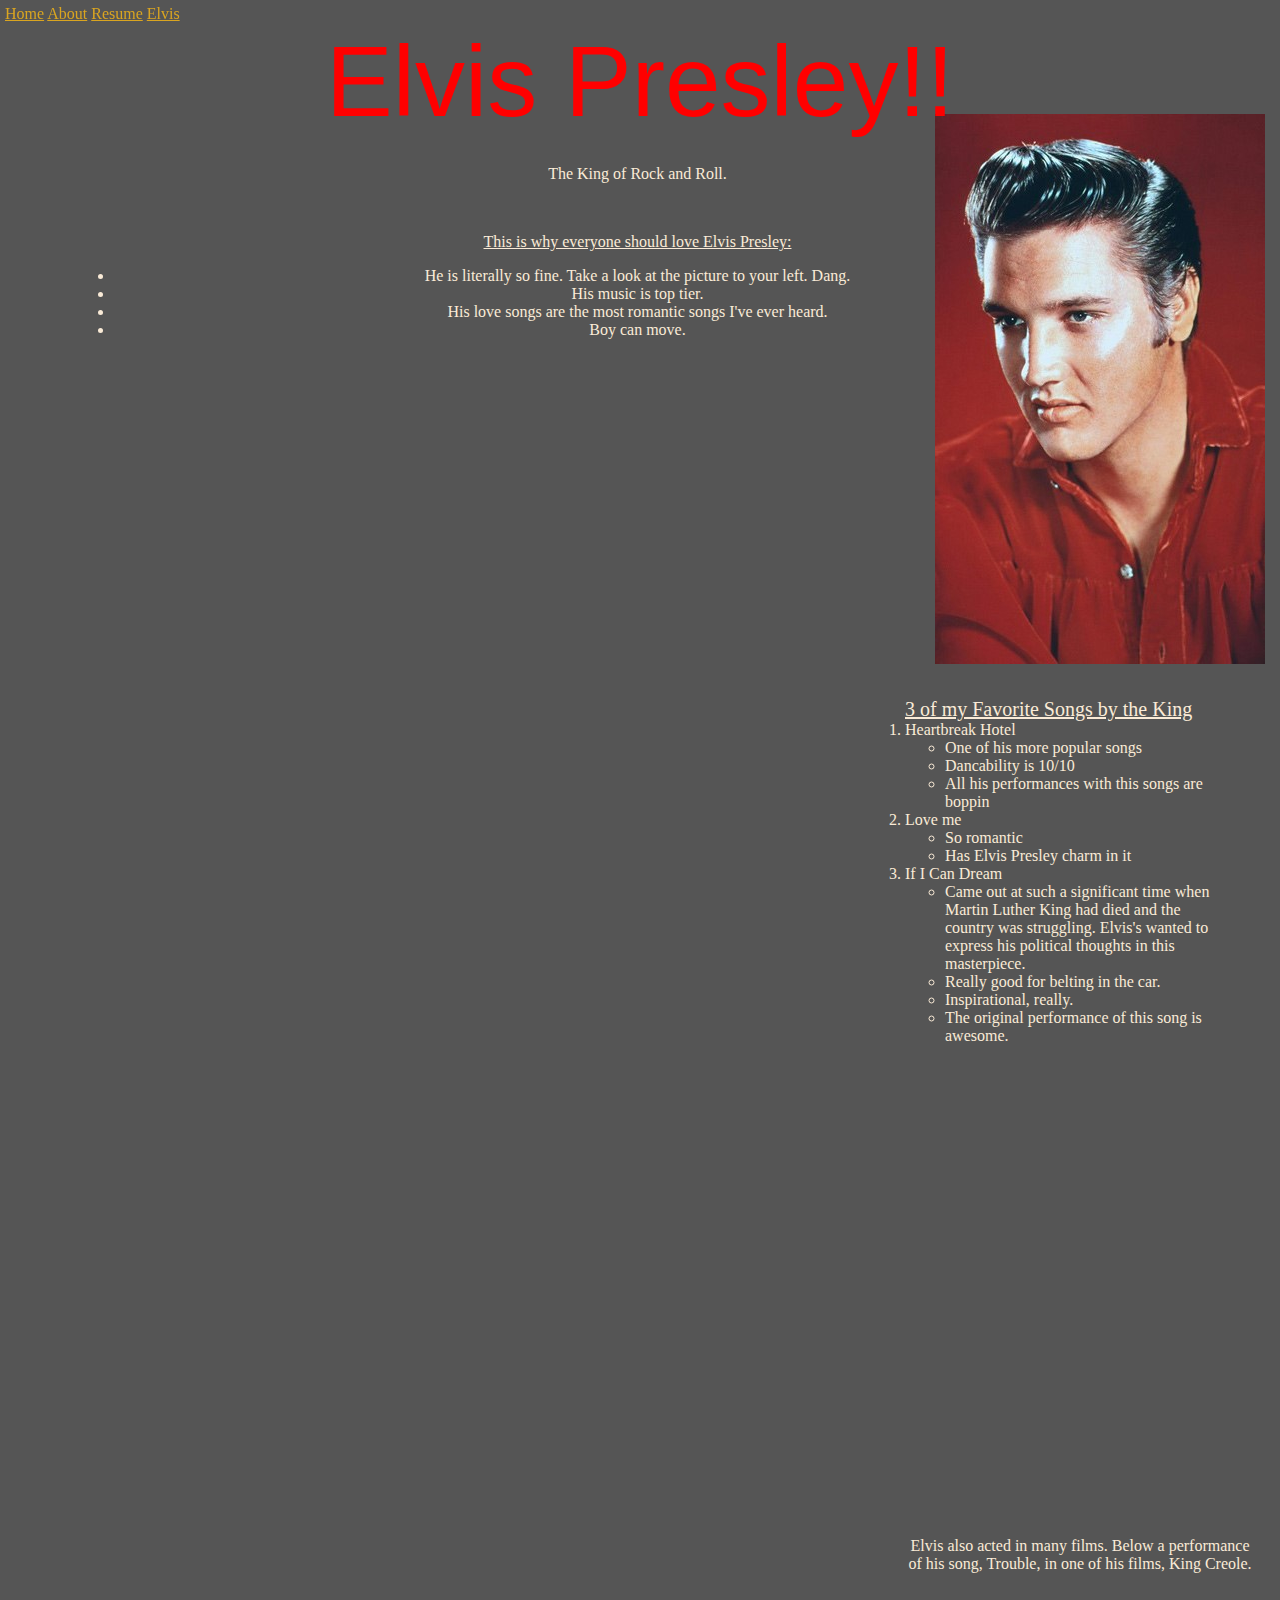
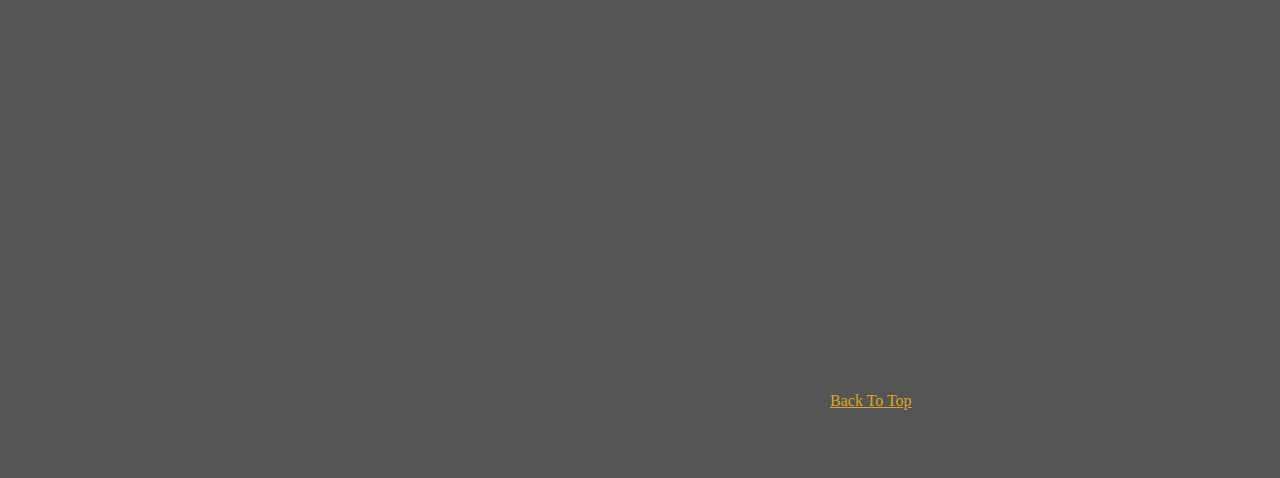
<file: scratch.html>
<!DOCTYPE html>
<html lang="en">

<head>
    <meta charset="UTF-8">
    <meta http-equiv="X-UA-Compatible" content="IE=edge">
    <meta name="viewport" content="width=device-width, initial-scale=1.0">
    <title>Presley Central</title>
    <link rel="stylesheet" href="css/cashmoney.css">
</head>


<body class="col-bg">
    <!-- Header -->
    <div id=top class="common header">
        <div>
            <a href="index.html">Home</a>
            <a href="about.html">About</a>
            <a href="post.html">Resume</a>
            <a href="scratch.html">Elvis</a>
        </div>
        <p class="center elvistitle">Elvis Presley!!</p>
    </div>
    <!-- Left Menu -->
    <div class="common leftmenu"></div>
    <p>&nbsp</p>
    <p>&nbsp</p>
    <p>&nbsp</p>
    <p>&nbsp</p>
    <p>&nbsp</p>
    <p>&nbsp</p>
    <p>&nbsp</p>
    <p>&nbsp</p>
    <p>&nbsp</p>
    <p>&nbsp</p>
    <div>
        <div class='tableauPlaceholder' id='viz1670463602217' style='position: relative'><noscript><a href='#'><img
                        alt='Elvis Presley : The Original UK Rock IdolAmerica&#39;s King of Rock Had More UK Hits than US Smashes   While alive, Elvis had more #1 (20 vs. 18), Top-5 (36 vs. 32), Top-10 (54 vs. 37) and Top-40 (96 vs 92) hit singles in UK when compared to USA! '
                        src='https:&#47;&#47;public.tableau.com&#47;static&#47;images&#47;El&#47;ElvisPresleyWasTheOriginalUKRockIdolSeeForYourselfWithThisHitTimelineandMusicPlayer&#47;ElvisOriginalUKRockIdol&#47;1_rss.png'
                        style='border: none' /></a></noscript><object class='tableauViz' style='display:none;'>
                <param name='host_url' value='https%3A%2F%2Fpublic.tableau.com%2F' />
                <param name='embed_code_version' value='3' />
                <param name='site_root' value='' />
                <param name='name'
                    value='ElvisPresleyWasTheOriginalUKRockIdolSeeForYourselfWithThisHitTimelineandMusicPlayer&#47;ElvisOriginalUKRockIdol' />
                <param name='tabs' value='no' />
                <param name='toolbar' value='yes' />
                <param name='static_image'
                    value='https:&#47;&#47;public.tableau.com&#47;static&#47;images&#47;El&#47;ElvisPresleyWasTheOriginalUKRockIdolSeeForYourselfWithThisHitTimelineandMusicPlayer&#47;ElvisOriginalUKRockIdol&#47;1.png' />
                <param name='animate_transition' value='yes' />
                <param name='display_static_image' value='yes' />
                <param name='display_spinner' value='yes' />
                <param name='display_overlay' value='yes' />
                <param name='display_count' value='yes' />
                <param name='language' value='en-US' />
            </object></div>
        <script
            type='text/javascript'>                    var divElement = document.getElementById('viz1670463602217'); var vizElement = divElement.getElementsByTagName('object')[0]; vizElement.style.width = '1100px'; vizElement.style.height = '1227px'; var scriptElement = document.createElement('script'); scriptElement.src = 'https://public.tableau.com/javascripts/api/viz_v1.js'; vizElement.parentNode.insertBefore(scriptElement, vizElement);                </script>
    </div>
    <p>&nbsp;</p>
    <p>&nbsp;</p>
    <p>&nbsp;</p>
    <p>&nbsp;</p>
    <p>&nbsp;</p>
    <p>&nbsp;</p>
    <p>&nbsp;</p>
    <p>&nbsp;</p>
    <p>&nbsp;</p>
    <p>&nbsp;</p>
    <p>&nbsp;</p>
    <p>&nbsp;</p>
    <!-- Main Body -->
    <div class="common mainbody">
        <p>The King of Rock and Roll.</p>
        <p>&nbsp;</p>
        <p class="underline">This is why everyone should love Elvis Presley:<br> 
            <li>He is literally so fine. Take a look at the picture to your left. Dang.</li>
            <li>His music is top tier.</li>
            <li>His love songs are the most romantic songs I've ever heard.</li>
            <li>Boy can move.</li>
    
        </p>
        <!-- <p> Elvis Presley earned the nickname as the King of Rock and Roll and had the most iconic dance moves. <br>
            
            He is a man of many talents and on top of everything he's got the looks. Isn't he a dream?
            </p> -->



    </div>



    <!-- Right Menu -->
    <div class="common rightmenu">
        <img class="img moveit" src="assets/img/Elvis.jpg">
        <p>&nbsp;</p>
        <div class="inwardlist nowrap">
            <ol> <span class="listtitle">3 of my Favorite Songs by the King</span>
                <li>Heartbreak Hotel
                    <ul>
                        <li>One of his more popular songs</li>
                        <li>Dancability is 10/10</li>
                        <li>All his performances with this songs are boppin</li>
                    </ul>
                </li>
                <li>Love me
                    <ul>
                        <li>So romantic</li>
                        <li>Has Elvis Presley charm in it</li>
                    </ul>
                </li>
                <li>If I Can Dream
                    <ul>
                        <li>Came out at such a significant time when Martin Luther King had died and the country was
                            struggling. Elvis's wanted to express his political thoughts in this masterpiece.</li>
                        <li>Really good for belting in the car.</li>
                        <li>Inspirational, really.</li>
                        <li>The original performance of this song is awesome.</li>
                    </ul>
                </li>
            </ol>
        </div>
        <p>&nbsp;</p>
        <p>&nbsp;</p>
        <p>&nbsp;</p>
        <p>&nbsp;</p>
        <p>&nbsp;</p>
        <p>&nbsp;</p>
        <p>&nbsp;</p>
        <p>&nbsp;</p>
        <p>&nbsp;</p>
        <p>&nbsp;</p>
        <p>&nbsp;</p>
        <p>&nbsp;</p>
        <p>&nbsp;</p>
        <p>&nbsp;</p>
        <div class="padding center nowrap">
            <p>Elvis also acted in many films. Below a performance of his song, Trouble, in one of his films, King Creole.
            </p>
        </div>
        <!-- insert a youtube vid -->
        <div class="vmove">
            <iframe width="435" height="315" src="https://www.youtube.com/embed/3wMLRBlLUOQ"
                title="YouTube video player" frameborder="0"
                allow="accelerometer; autoplay; clipboard-write; encrypted-media; gyroscope; picture-in-picture"
                allowfullscreen></iframe>
        </div>
        <p>&nbsp;</p>
        <p>&nbsp;</p>
        <a href="#top">Back To Top</a>
        <p>&nbsp;</p>
        <p>&nbsp;</p>

        <!-- Footer -->
        <div class="common footer"></div>
</body>

</html>
</file>
<file: css/cashmoney.css>
a{
    color:goldenrod;
}
.common{
    color: antiquewhite;
    border: 2px white;
    position: absolute;
}
.header{
    top: 5px;
    left: 5px;
    right: 5px;
    height: 200px;
    z-index: 2;
}
.leftmenu{
    top: 114px;
    left: 300px;
    width: 100px;
    bottom: 39px;
    z-index: 1;
    padding-top: 40px;
}
.mainbody{
    top: 114px;
    left: 114px;
    right: 114px;
    bottom: 39px;
    padding-top: 35px;
    padding-right: 5px;
    text-align: center;
}
.rightmenu{
    top: 114px;
    right: 150px;
    width: 300px;
    bottom: 39px;
    padding-left: 50px;
}
.footer{
    bottom: 5px;
    left: 5px;
    right: 5px;
    height: 25px;
    font-size: 8px;
    color: darkgrey;
    text-align: center;
    padding-top: 15px;
    position: fixed;
}
.tablcenter{
    width: auto;
      margin-left: 20%;
      margin-right: 50%;
}

.tableau-center {
    margin: 50px;


    /* width: 1000px;
    margin-left: 0px;
    margin-right: 100px; */
}
.col-bg{
    background-color: #555555;
}
.center{
    text-align: center;
}
.elvistitle{
    font-size: large;
    color: red;
    font-family: Impact, Haettenschweiler, 'Arial Narrow Bold', sans-serif;
    font-size: 100px;
    margin-top: 1px;
}
.img{
    float: left;
    margin-right: 1000px;
}
.moveit{
    padding-left: 105px;

}
p{
    display: block;
}
/* .justify{
    text-align: block;

} */
.div{
    display: inline-flex;
}
.help{
    padding: 0px 177px 0px;
    font-weight: bold;
    width:auto;
    min-width:300px;
}
.inwardlist{
    padding-left: 35px;
}
.nowrap{
    width: 350px;
}
.padding{
    padding-left: 75px;
}
.listtitle{
    font-size: 20px;
    text-decoration: underline;
}
.vid{
    padding-right: 30px;

}
.vmove{
    align-items: center;
}
.underline{
    text-decoration: underline;
}
a:hover{
    font-size: large;
}
</file>
